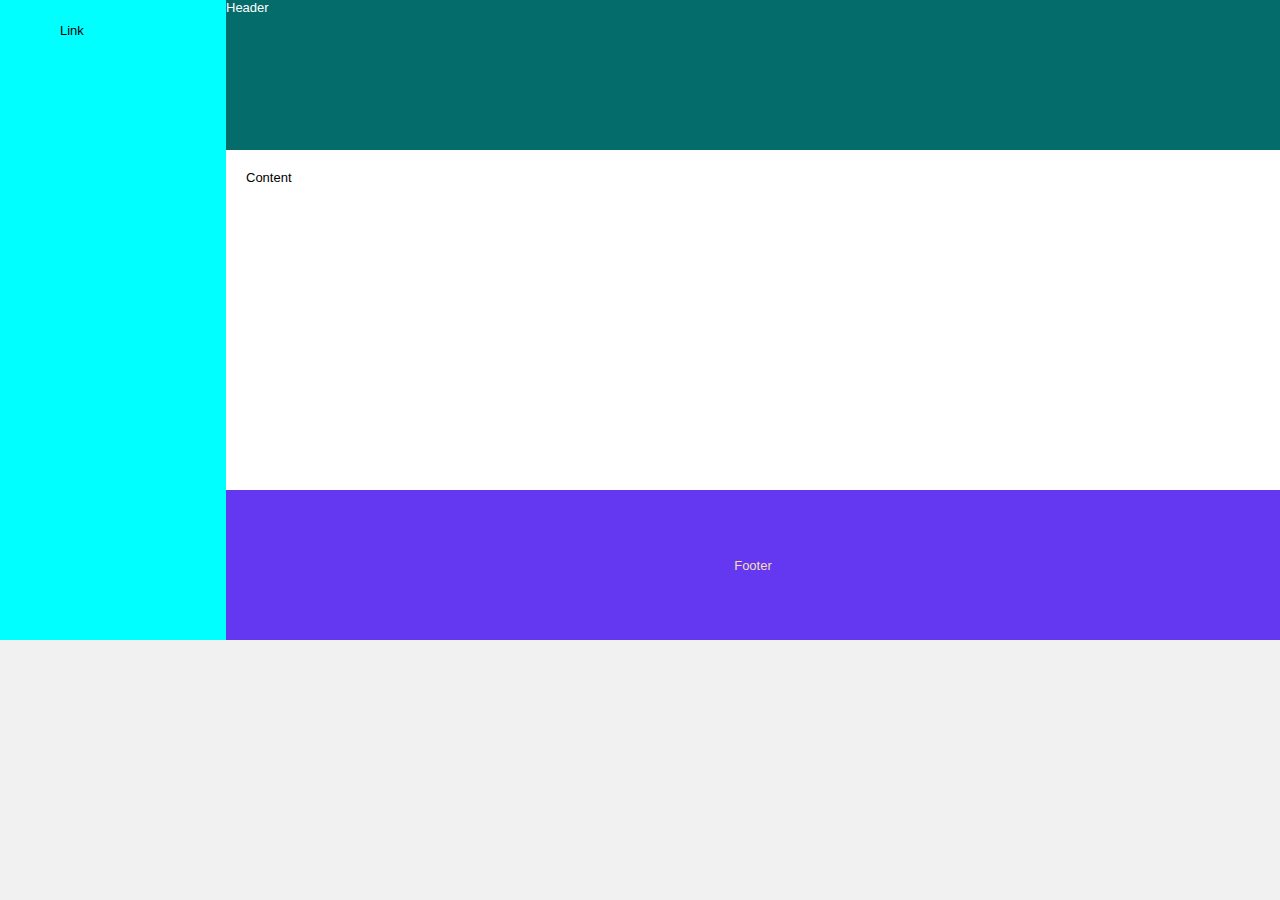
<file: template.html>
<!DOCTYPE html>
<html lang="en">
<head>
    <meta charset="UTF-8">
    <meta http-equiv="X-UA-Compatible" content="IE=edge">
    <meta name="viewport" content="width=device-width, initial-scale=1.0">
    <title>Template - Utilizar como modelo</title>
    <link rel="stylesheet" href="base.css">
</head>
<body>
    <div class="wrapper">
        <div class="menu">
            <!-- Aqui vai o seu menu -->
            <ul>
                <li><a href="#">Link</a></li>
            </ul>
        </div>

        <div class="main">
            <div class="header">
                Header
                <!-- Aqui vai o seu header -->
            </div>
    
            <div class="content">
                Content
                <!-- Aqui vai o seu conteúdo -->
            </div>
    
            <div class="footer">
                Footer
                <!-- Aqui vai o seu rodapé -->
            </div>
        </div>
    </div>
</body>
</html>
</file>
<file: base.css>
html, body {
    margin: 0;
}
body {
    background-color: #f1f1f1;
    display: flex;
    justify-content: center;
    font-family: 'Trebuchet MS', 'Lucida Sans Unicode', 'Lucida Grande', 'Lucida Sans', Arial, sans-serif;
    font-size: small;
    width: auto;
}

h2, p {
    text-align: center;
}

.wrapper {
    width: 100%;
    display: flex;
    margin: 0 auto;
    background-color: aquamarine;
}
.main {
    display: flex;
    flex-flow: column;
    width: 85%;
}
.menu {
    width: 15%;
    background-color: aqua;
    padding: 10px 20px 0px;
}
.header {
    background-color: rgb(5, 108, 108);
    min-height: 150px;
    display: flex;
    color: #ffffff;
}
.content {
    background-color: white;
    min-height: 300px;
    padding: 20px;
}
.footer {
    background-color: rgb(99, 56, 240);
    min-height: 150px;
    color: wheat;
    display: flex;
    align-items: center;
    justify-content: center;
    flex-direction: column;
}

.header h1 {
    margin-left: 140px;
}

ul {
    list-style-type: none;
}

li  {
    margin: 5px -5px 5px 0;
}

a {
    text-decoration: none;
    color: #000;
}

a:hover {
    text-decoration: solid;
    color: gray;
}

table{
    width: 500px;
    border: solid;
    border-color: gray;
    text-align: center;
    margin-left: 300px;
}

thead {
    background-color: darkgray;
}

form {
    margin: 0 auto;
    width: 400px;
    padding: 1em;
    border: 1px solid #CCC;
    border-radius: 1em;
}

form div + div {
    margin-top: 1em;
}

label {
    display: inline-block;
    width: 90px;
    text-align: right;
}

fieldset {
    margin: 1rem 0;
}

textarea {
    vertical-align: top;
    height: 5em;
    resize: vertical;
}

input:focus, textarea:focus {
    border-color: #000;
}

.button {
    padding-left: 90px;
}
button {
    margin-left: .5em;
}

.location {
    text-align: center;
    margin: 5rem 0;
}
</file>
